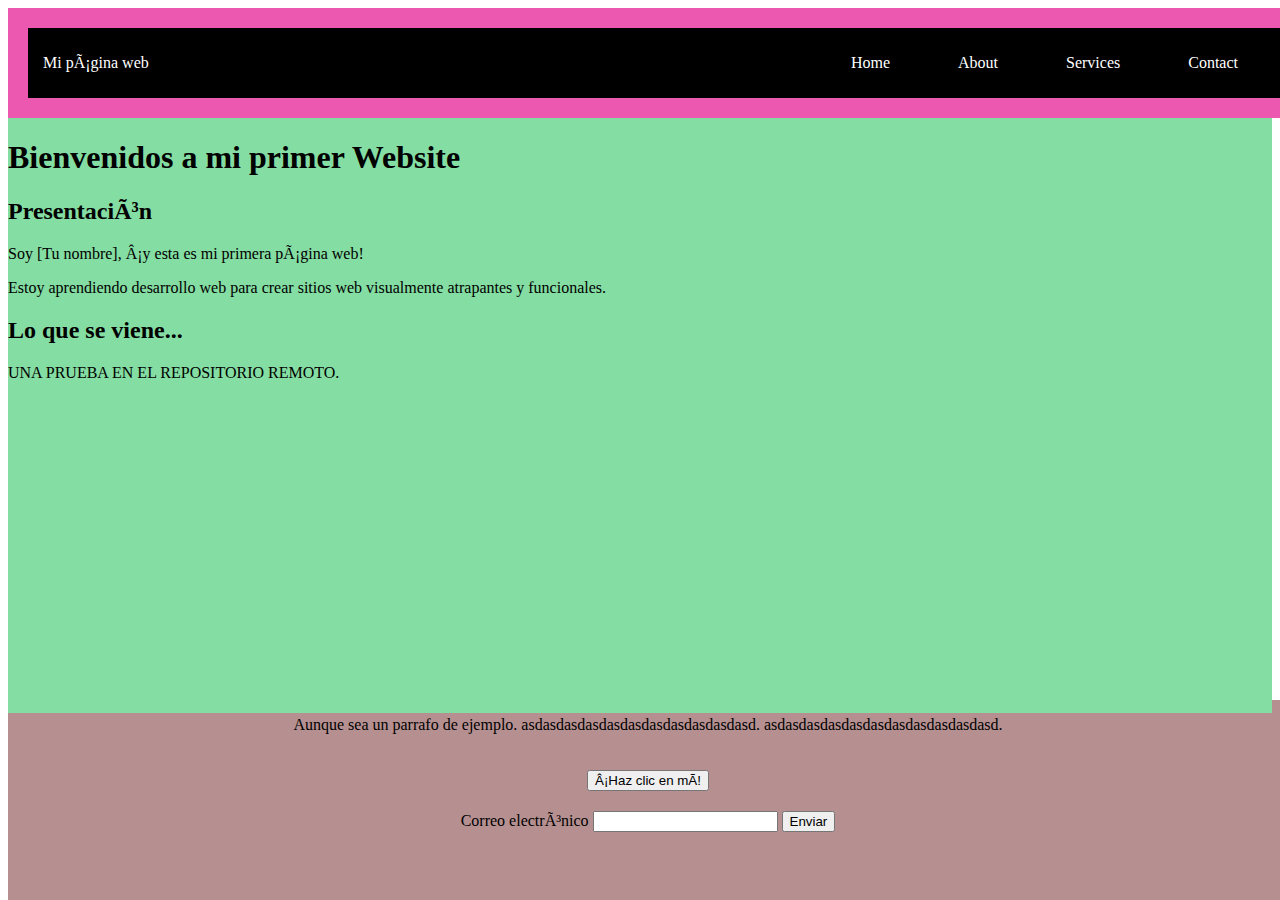
<file: Index.html>
<!DOCTYPE html>
<html lang=""es">
<head>
    <meta charset=""UTF-8">
    <title>Document</title>
    <meta name="viewport"content="width=device-width, initial-scale=1">
</head>
<body>
    <header>
    <div class="container-nav">
        <nav class="navbar" role="navigation">
            <a href="Index.html" class="brand">Mi página web</a>
            <ul class="nav-links">
                <li><a href="Index.html">Home</a></li>
                <li><a href="Ejercicio03 - About.html">About</a></li>
                <li><a href="Ejercicio03 - Services.html">Services</a></li>
                <li><a href="Ejercicio03 - Contact.html">Contact</a></li>
        </ul>
        </nav>
        <button class="button-menu-toggle">Menu</button>
        </div>
    </header>
    <main>
    <div class="container1">
            <h1>Bienvenidos a mi primer Website</h1>
            <section>
              <h2>Presentación</h2>
              <p>Soy [Tu nombre], ¡y esta es mi primera página web!</p>
              <p>Estoy aprendiendo desarrollo web para crear sitios web visualmente atrapantes y funcionales.</p>
            </section>
            <section>
              <h2>Lo que se viene...</h2>
              <p>
                UNA PRUEBA EN EL REPOSITORIO REMOTO.
              </p>
            </section>
    </div>
    <div class="video-container">
    <iframe width="560" height="315" src="https://www.youtube.com/embed/tTIxuJR4sbg" 
    title="YouTube video player" frameborder="0" 
    allow="accelerometer; autoplay; clipboard-write; encrypted-media; gyroscope; picture-in-picture; web-share" 
    allowfullscreen></iframe>
    </div>
    </main>
    <footer>
        <p>Aunque sea un parrafo de ejemplo.
            asdasdasdasdasdasdasdasdasdasdasd.
            asdasdasdasdasdasdasdasdasdasdasd.
        </p>
    <button id="miBoton" onClick="showAlert()" aria-label="Haz clic en mí">¡Haz clic en mí!</button>
    <form id="myForm">
        <label for="email">Correo electrónico</label>
        <input type="email" id="email" name="email" requerid>
        <button type="submit">Enviar</button>
    </form>
    <link rel="stylesheet" type="text/css" href="Ejercicio03.css">
    <script src="Ejercicio03.js"></script>
    </footer>
</body>
</html>
</file>
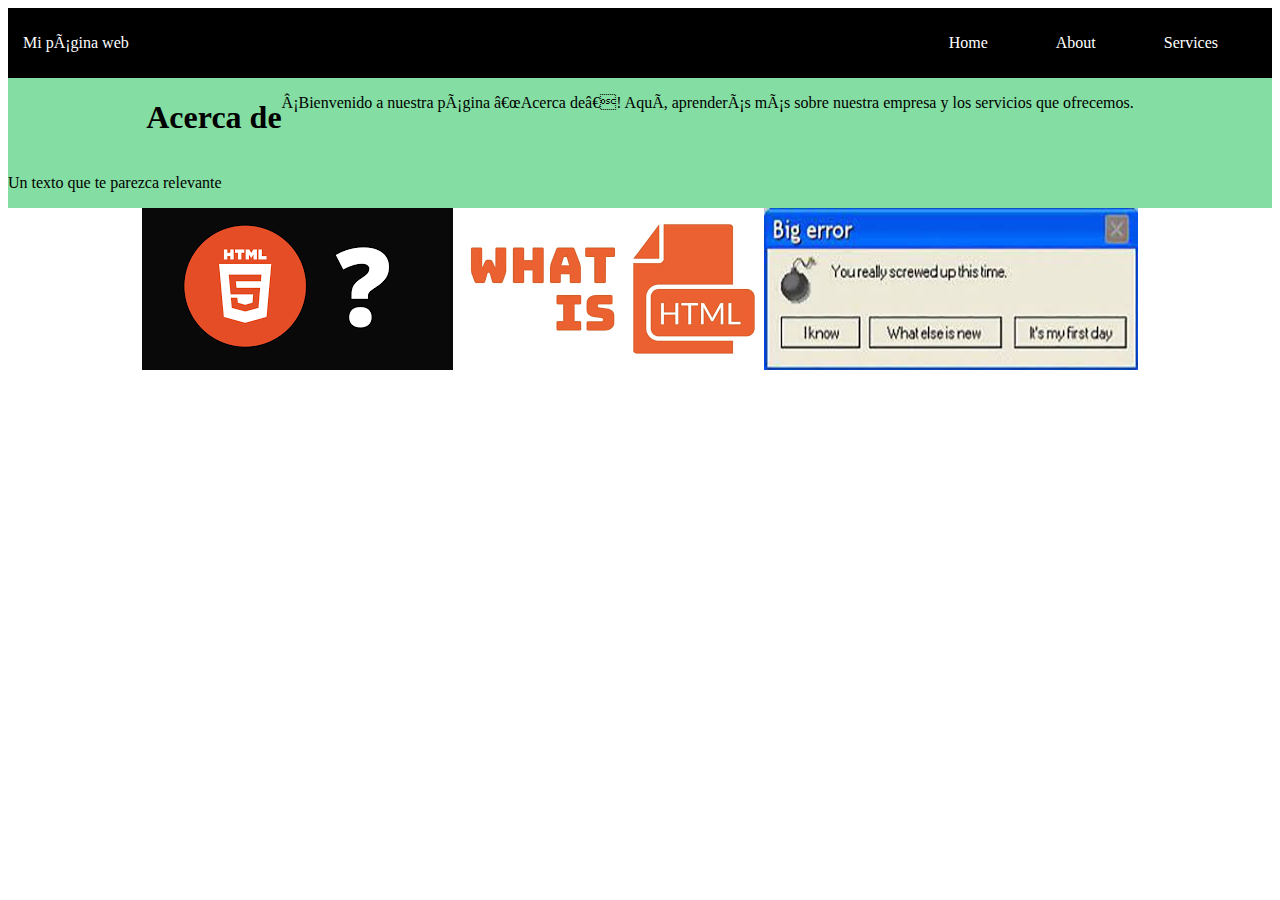
<file: about.html>
<!DOCTYPE html>
<html lang=""es">
<head>
    <meta charset=""UTF-8">
    <title>Document</title>
    <meta name="viewport"content="width=device-width, initial-scale=1">
</head>
<body>
    <div class="container-nav">
        <nav class="navbar" role="navigation">
            <a href="Index.html" class="brand">Mi página web</a>
            <ul class="nav-links">
                <li><a href="Index.html">Home</a></li>
                <li><a href="Ejercicio03 - About.html">About</a></li>
                <li><a href="Ejercicio03 - Services.html">Services</a></li>
        </ul>
        </nav>
        <button class="button-menu-toggle">Menu</button>
        </div>
<main>
        <div class="container2">
        <h1>Acerca de</h1>
        <p>¡Bienvenido a nuestra página “Acerca de”! Aquí, aprenderás más sobre nuestra empresa y 
        los servicios que ofrecemos.</p>
    </div>
    <div class=”greeting”>
        <p>
            Un texto que te parezca relevante
        </p>
    </div>
</main>
    <div class="container2_1">
        <img src="Ejercicio03 - Imagen1.png" alt="Imagen Random 1" />
        <img src="Ejercicio03 - Imagen2.png" alt="Imagen Random 1" />
        <img src="Ejercicio03 - Imagen3.jpeg" alt="Imagen Random 3" />
    </div>
    <link rel="stylesheet" type="text/css" href="Ejercicio03.css">
    <script src="Ejercicio03.js"></script>
</body>
</html>
</file>
<file: Ejercicio03.css>
.container2 {
    border: darkkhaki;
    display: flex;
    flex-direction: row;
    flex-wrap: wrap;
    justify-content: center;
}


.container2_1 {
    border: darkkhaki;
    display: flex;
    flex-direction: row;
    flex-wrap: wrap;
    justify-content: center;
}

header {
    background-color: #45b37c;
    color: #fff;
    text-align: center;
    padding: 20px;
    }

nav ul {
    list-style: none;
    margin: 0;
    padding: 0;
    }

nav li {
    display: inline-block;
    margin-right: 20px;
    }

nav a {
    color: #fff;
    text-decoration: none;
    padding: 5px;
    }
    
    nav a:hover {
    color: #1BF7DE;
    }

    .button-menu-toggle:hover {
        color: #1BF7DE;
        }

@media (max-width: 767px){
        header{
            background-color: #333;
        }
    }
    
@media (max-width: 767px){
        nav{
            font-size: 16px;
        }
    }
    
@media (min-width: 1200px){
        header{
            width:1200px;
        }
    }

.container-nav {
        display: flex;
        padding: 10px;
        height: 50px;
        background-color: black;
        }
        .navbar {
        display: flex;
        justify-content: space-between;
        width: 100%;
    }

.navbar {
display: flex;
justify-content: space-between;
width: 100%;
    }

.brand {
display: flex;
align-items: center;
    }

li>a {
padding: 8px 24px;
    }

li {
list-style-type: none;
    }

a {
color: white;
text-decoration:none;
    }

.nav-links {
display: flex;
align-items: center;
    }

.button-menu-toggle {
display: none;
    }

@media (max-width: 768px) {
.column {
flex: 100%;
    }

.nav-links {
display: none;
    }

.button-menu-toggle {
    display: block;
    background-color: black;
    color: #fff;
    border:none;
    border-radius: 50px;
    padding: 0 24px;
    font-family: monospace;
    font-weight: bold;
    font-size: 20px;
    }

.nav-links.nav-links-responsive {
position: absolute;
display: flex;
background-color: rgba(20,20,20,0.95);
width: 100%;
height: 100%;
top: 70px;
left: 0;
flex-direction: column;
padding-top: 200px;
align-items: center;
gap:70px;
font-size: 40px;
    }
}

header {
    background-color: rgb(236, 88, 175);
    width: 100%;
}

main {
    display: flex;
    flex-direction: column;
    justify-content: center;
    background-color: #84dda2;
    width: 100%;
}

.video-container {
    display: flex;
    flex-direction: column;
    align-items: center;
    gap: 50px;
}

footer {
    display: flex;
    flex-direction: column;
    align-items: center;
    gap: 20px;
    min-height: 200px;
    background-color: rgb(182, 144, 144);
    position: absolute;
    bottom: 0;
    z-index: -1;
    width: 100%;
}
</file>
